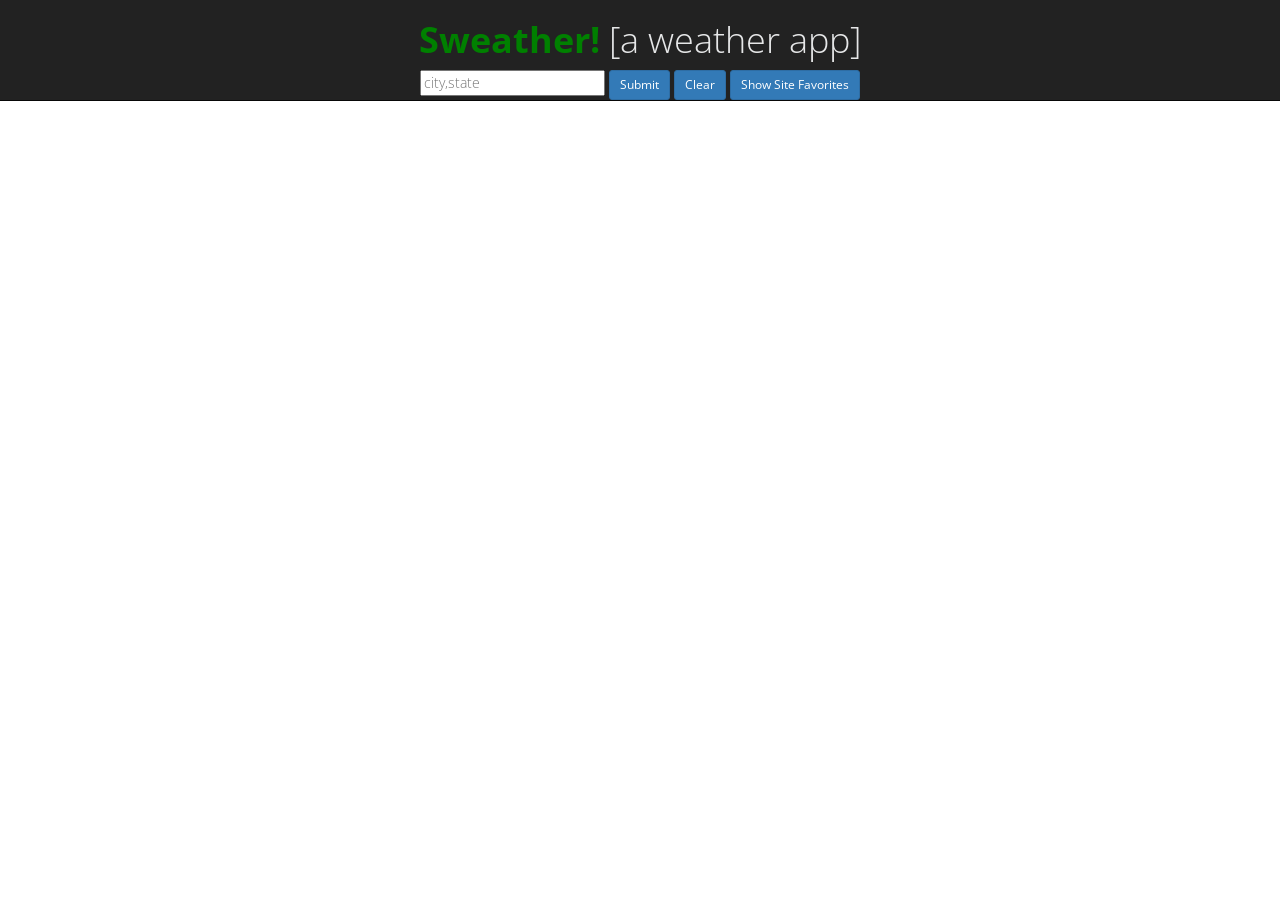
<file: index.html>
<!DOCTYPE html>
<html>
<head>
  <meta charset="utf-8">
    <title>SWEATHER!</title>
    <meta name="viewport" content="width=device-width, initial-scale=1.0">
    <meta name="description" content="">
    <meta name="author" content="">
    <link href="https://maxcdn.bootstrapcdn.com/bootstrap/3.3.7/css/bootstrap.min.css" rel="stylesheet">
    <link rel="stylesheet" type="text/css" href="./lib/main.css">
</head>
<body>
  <nav class="navbar navbar-inverse navbar-static-top">
    <div class="navbar-center">
      <h1> <span id="title-1" class="nav navbar-nav navbar-center">Sweather! </span> <span id="title-2" class="nav navbar-nav navbar-center">[a weather app]</span></h1>
      <span><input type="text" pattern="[a-zA-Z,]*" id="newLocation" class="light" placeholder="city,state" >
      <a class="btn btn-primary btn-sm" role="button" title="Defaults to current location" onclick="getLocation()" >Submit</a>
      <button type"button" id="clearBtn" class="btn btn-primary btn-sm" role="button" title="Clear entry and revert to default" onclick="aClear()">Clear</button>
      <button type="button" class="btn btn-primary btn-sm" id="showfavBtn" role="button" title="Favorites will be displayed at the bottom of the page" onclick="showFavorites()" >Show Site Favorites</button></span>
    </div>
  </nav>
  <div class="jumbotron">
  	<div class="container forecast-hide" id="forecast">
      <span id="currentLocation"></span><span id="dateAndTime"></span>
      <div class="container">
      	<div class="row">
      		<div class="col-md-2">
      		</div>
      		<div class="col-md-2">
            <big class="bigbold" id="currentTemp"></big></br>
            <span id="highLow"></span>
          </br><span id="feelsLike"></span>
      		</div>
      		<div class="col-md-4 padding-0">
            </br><span id="humidity"></span>
            <span id="uvIndex"></span>
            <span id="visibility"></span></br>
            <span id="dailySummary"></span></br>
            <span id="hourlySummary"></span>
      		</div>
          <div class="col-md-2">
          <iframe id="currentGif" frameBorder="0" class="giphy-embed" ></iframe>
          </div>
          <div class="col-md-2">
          </div>
      	</div>
        <span id="divider" class="divider" ></span>
      </div>
      <div class="container">
        <div class="row">
          <h4>Forecast</h4>
          <div class="col-md-2">
          </div>
          <div class="col-md-1 padding-0">
            <big class="bigbold" id="hourlyTemp1"></big></br>
            <span id="hourlyTime1"></span>
          </div>
          <div class="col-md-1 padding-0">
            <big class="bigbold" id="hourlyTemp2"></big></br>
            <span id="hourlyTime2"></span>
          </div>
          <div class="col-md-1 padding-0">
            <big class="bigbold" id="hourlyTemp3"></big></br>
            <span id="hourlyTime3"></span>
          </div>
          <div class="col-md-1 padding-0">
            <big class="bigbold" id="hourlyTemp4"></big></br>
            <span id="hourlyTime4"></span>
          </div>
          <div class="col-md-1 padding-0">
            <big class="bigbold" id="hourlyTemp5"></big></br>
            <span id="hourlyTime5"></span>
          </div>
          <div class="col-md-1 padding-0">
            <big class="bigbold" id="hourlyTemp6"></big></br>
            <span id="hourlyTime6"></span>
          </div>
          <div class="col-md-1 padding-0">
            <big class="bigbold" id="hourlyTemp7"></big></br>
            <span id="hourlyTime7"></span>
          </div>
          <div class="col-md-1 padding-0">
            <big class="bigbold" id="hourlyTemp8"></big></br>
            <span id="hourlyTime8"></span>
          </div>
          <div class="col-md-2">
          </div>
        </div>
        <div class="row">
          <div class="col-md-2">
          </div>
          <div class="col-md-8 padding-0">
            <table class="table">
              <thead>
                <tr>
                  <th scope="col">Date</th>
                  <th scope="col">Summary</th>
                  <th scope="col">Precip</th>
                  <th scope="col">High/Low</th>
                </tr>
              </thead>
              <tbody>
                <tr>
                  <th scope="row"><div class="left" id="dailyDay1"></div></th>
                  <td class="left"><div class="left" id="dailySummary1"></div></td>
                  <td class="left"><div class="left" id="dailyChance1"></div></td>
                  <td class="left"><div class="left" id="dailyHighLow1"></div></td>
                </tr>
                <tr>
                  <th scope="row"><div class="left" id="dailyDay2"></div></th>
                  <td class="left"><div class="left" id="dailySummary2"></div></td>
                  <td class="left"><div class="left" id="dailyChance2"></div></td>
                  <td class="left"><div class="left" id="dailyHighLow2"></div></td>
                </tr>
                <tr>
                  <th scope="row"><div class="left" id="dailyDay3"></div></th>
                  <td class="left"><div class="left" id="dailySummary3"></div></td>
                  <td class="left"><div class="left" id="dailyChance3"></div></td>
                  <td class="left"><div class="left" id="dailyHighLow3"></div></td>
                </tr>
                <tr>
                  <th scope="row"><div class="left" id="dailyDay4"></div></th>
                  <td class="left"><div class="left" id="dailySummary4"></div></td>
                  <td class="left"><div class="left" id="dailyChance4"></div></td>
                  <td class="left"><div class="left" id="dailyHighLow4"></div></td>
                </tr>
                <tr>
                  <th scope="row"><div class="left" id="dailyDay5"></div></th>
                  <td class="left"><div class="left" id="dailySummary5"></div></td>
                  <td class="left"><div class="left" id="dailyChance5"></div></td>
                  <td class="left"><div class="left" id="dailyHighLow5"></div></td>
                </tr>
              </tbody>
            </table>
          </div>
        </div>
        <div class="col-md-2">
        </div>
      </div>
  	</div>
  </div>
   <div class="container-fluid">
    <div class="row favorites">
      <div id="favLocation"></div>
    </div>
  </div>
  <script src="https://ajax.googleapis.com/ajax/libs/jquery/3.3.1/jquery.min.js"></script>
  <script src="https://maxcdn.bootstrapcdn.com/bootstrap/3.3.7/js/bootstrap.min.js"></script>
  <script type="text/javascript" src="./lib/index.js"></script>
</body>
</html>
</file>
<file: lib/main.css>
@import url('https://fonts.googleapis.com/css?family=Open+Sans:300,400,700');

body {
  text-align: center;
  font-family: 'Open Sans';
}

.navbar {
  margin-bottom: 0px;
}

.navbar-center {
  text-align: center;
  display:inline-block;
  float: none;
}

.jumbotron {
  margin-top: 1px;
  margin-bottom: 1px;
  padding:0px 0px 0px 0px;
}

#title-1 {
  color: green;
  font-weight: 700;
}

#title-2 {
  color: #E6E7E8;
  font-weight: 300;
}

#currentGif {
  height: 90px;
  width: auto;
}
.padding-0{
  padding-right:0;
  padding-left:0;
}

.light {
  font-weight: 300;
}

.bigbold {
  color: green;
  font-weight: 700;
  font-size: 200%;
}

.forecast-hide {
  display: none !important;
  font-family: 'Open Sans';
}

.divider-show {
  display: block !important;
  text-align: inherit;
  font-family: 'Open Sans';
}

.divider {
  display: block !important;
  flex-grow: 1;
  width: 65%;
  height: 2px;
  margin-left: auto;
  margin-right: auto;
  margin-top: 0px;
  margin-bottom:0px;
  background-image: linear-gradient(to right, rgba(0, 0, 0, 0), rgba(0, 0, 0, 0.75), rgba(0, 0, 0, 0));
  text-align: inherit;
  font-family: inherit;
}

.left {
  text-align: left;
  font-family: 'Open Sans';
}
</file>
